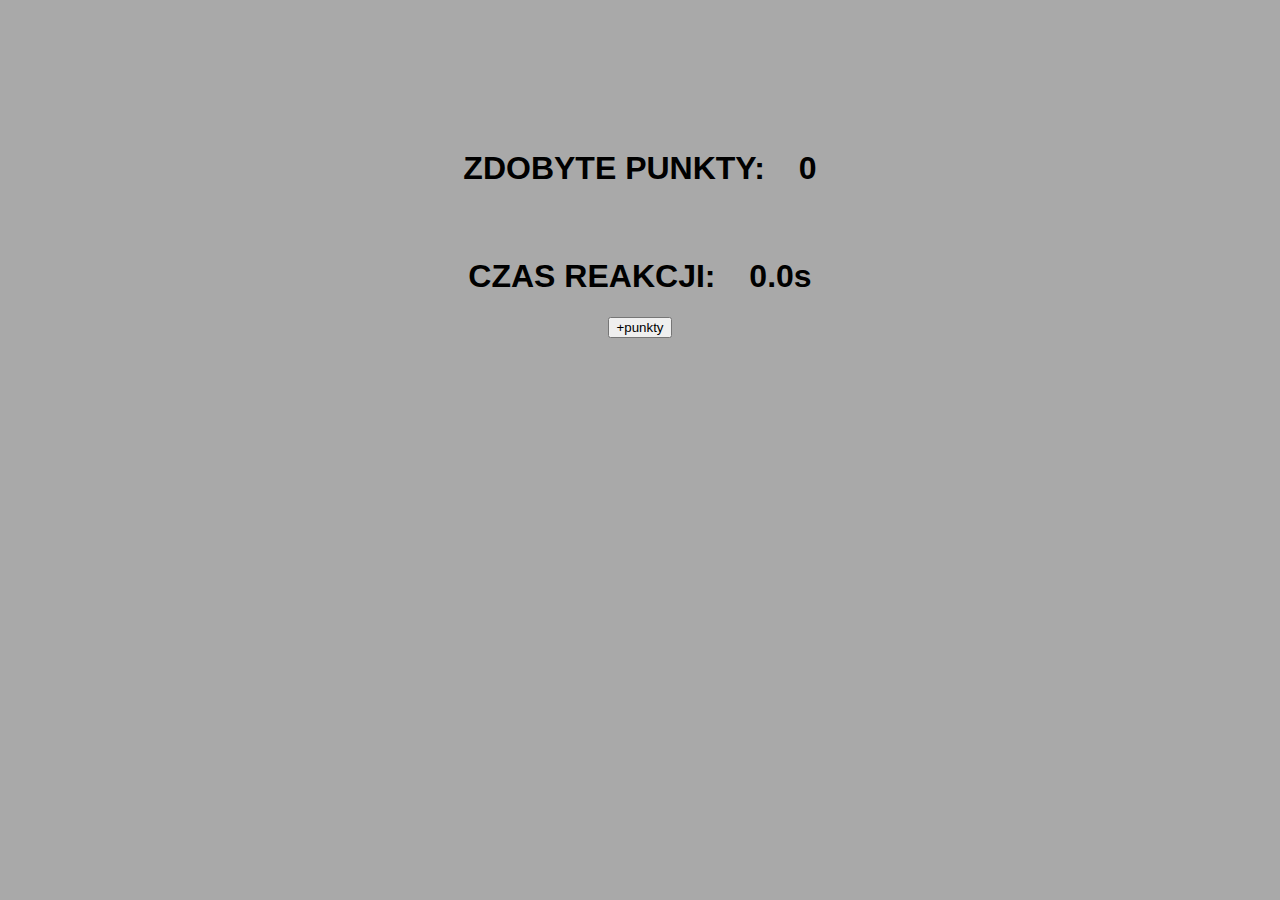
<file: WebSite/play.html>
<!DOCTYPE html>
<html>
    <head>
        <link rel="stylesheet" href="style_play.css">
    </head>
    <script language="javascript" type="text/javascript">
        window.onload = function(){
            const points = document.getElementById("points_value");
            let update_points = 0;
        
            window.increasePoints = function(){
                update_points += 1;
                points.textContent = update_points;
        };
    };
    </script>
    <h1 id = "points">
        ZDOBYTE PUNKTY: <span id="points_value">0</span>
    </h1>
    <h1 id = "reaction_time">
        CZAS REAKCJI: <span id="reaction_time_value">0.0</span>s
    </h1>
    <button id="test_points" onclick="increasePoints()">
        +punkty
    </button>
</html>
</file>
<file: WebSite/style_play.css>
body{
    background-color: darkgray;
    display: flex;
    flex-direction: column;
    align-items: center;
    margin: 0;
}
#points{
    font-family: 'Segoe UI', Tahoma, Geneva, Verdana, sans-serif;
    margin-top: 150px;
}
#reaction_time{
    font-family: 'Segoe UI', Tahoma, Geneva, Verdana, sans-serif;
    margin-top: 50px;
}
#points_value{
    margin-left: 25px;
}
#reaction_time_value{
    margin-left: 25px;
}
</file>
